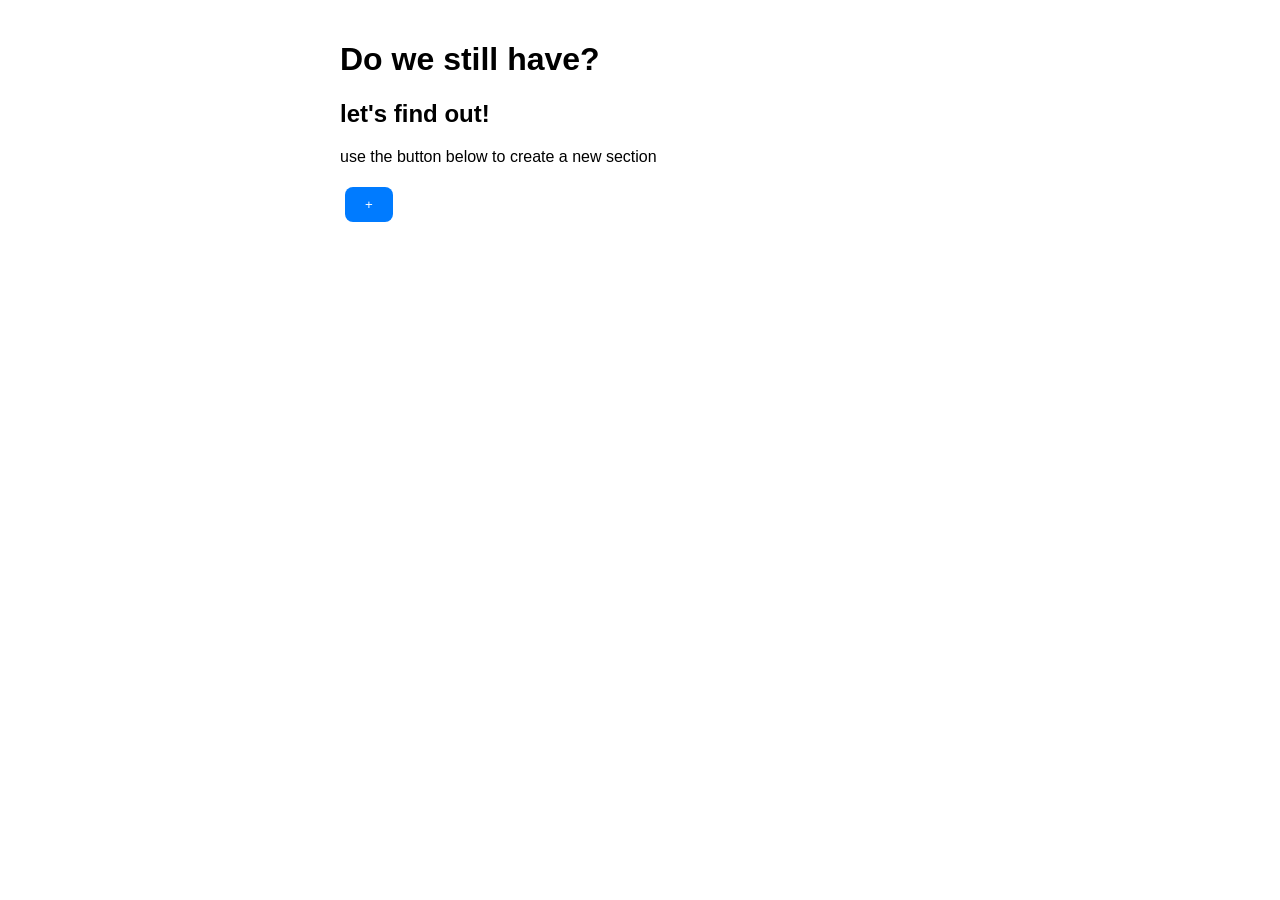
<file: index.html>
<!DOCTYPE html>
<html lang="en">
<head>
    <meta charset="UTF-8">
    <meta name="viewport" content="width=device-width, initial-scale=1.0">
    <title>Document</title>
    <script src="scripts/index.js" defer></script>
    <link rel="stylesheet" href="styles/style.css">
</head>
<body>
    <main>
        <h1>Do we still have?</h1>
        <h2>let's find out!</h2>
        <p>use the button below to create a new section</p>
        <button id="create-section">+</button>
        <form id="new-section">
            <input type="text" id="section-title" placeholder="Section title">
            <button type="submit" id="submit-section">Create Section</button>
            <button type="button" id="cancel-form">Cancel</button>
        </form>
        <form id="new-item">
            <input type="text" id="item-name" placeholder="Item name">
            <button type="submit" id="submit-item">Create Item</button>
            <button type="button" id="cancel-item-form">Cancel</button>
        </form>
        <div id="sections-container"></div>
        <div id="items-container"></div>
    </main>

</body>
</html>
</file>
<file: styles/style.css>
body {
    font-family: Arial, sans-serif;
    max-width: 600px;
    margin: 0 auto;
    padding: 20px;
}

button {
    padding: 10px 20px;
    margin: 5px;
    border: none;
    border-radius: 8px;
    background-color: #007BFF;
    cursor: pointer;
    color: white;
}

input {
    padding: 10px;
    margin: 5px 0;
}

#sections-container {
    display: flex;
    flex-wrap: wrap;
    gap: 10px;
}

#items-container {
    margin-top: 20px;
    display: flex;
    flex-wrap: wrap;
    gap: 10px;
}
</file>
